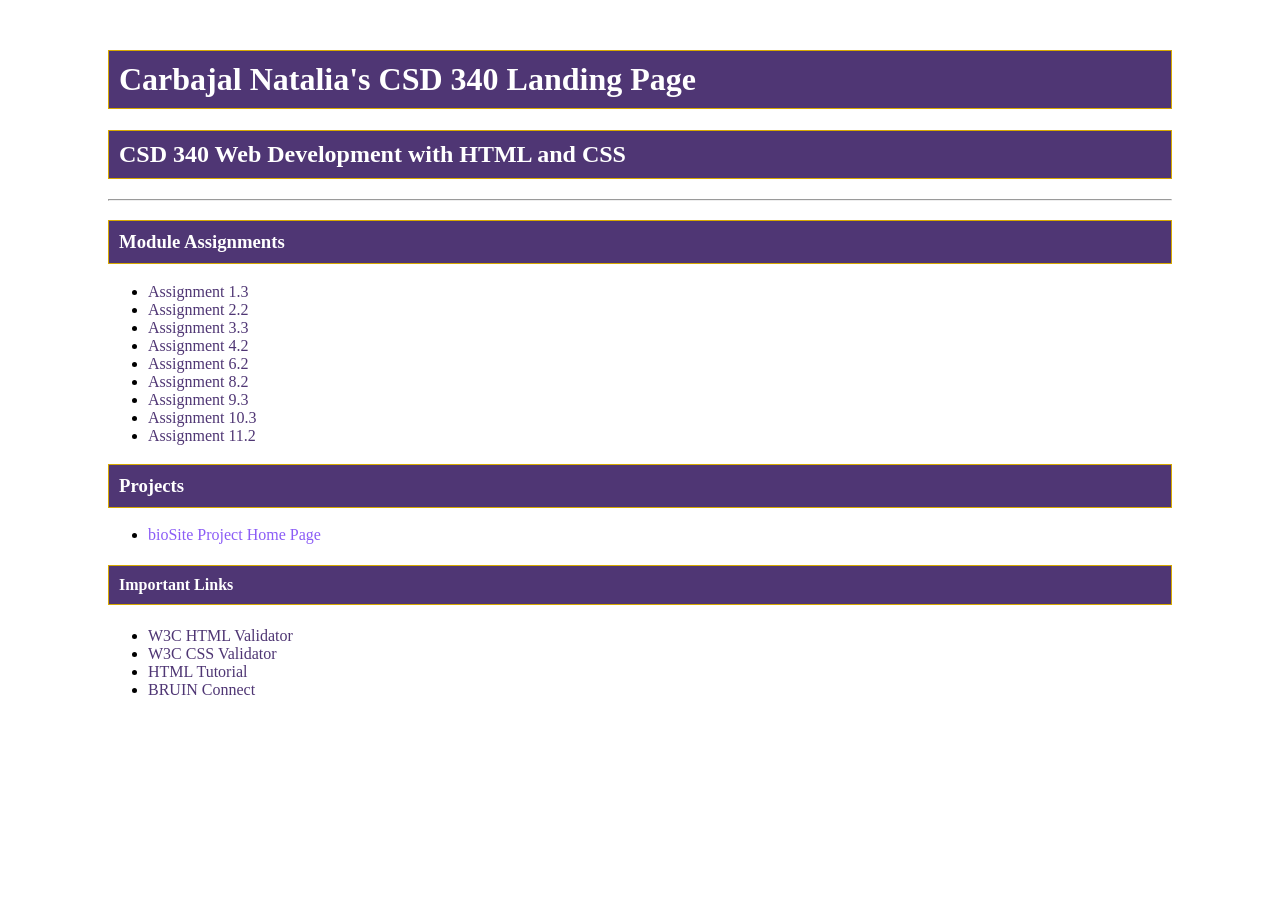
<file: index.html>
<!-- 
 Name: Natalia Carbajal
 Date: 8/23/2026
 Assignment: Module 3.2
 -->


<!DOCTYPE html>
<html lang="en">
<head>
    <meta name="description" content="Assignment 2.2 - Building a Web Page Exercise, Part 2">
    <meta name="keywords" content="html, css, web development, bellevue university">
    <meta name="robots" content="nofollow">
    <meta name="author" content="Natalia Carbajal">

    <title>Carbajal Natalia's CSD 340 Landing Page</title>

    <link href="site.css" type="text/css" rel="stylesheet">
</head>

<body>
    <div id="container">
        <h1>Carbajal Natalia's CSD 340 Landing Page</h1>
        <h2>CSD 340 Web Development with HTML and CSS</h2>
        <hr>

        <h3>Module Assignments</h3>
        <ul>
            <li><a href="module-1/carbajal_Mod1_3.html">Assignment 1.3</a></li>
            <li><a href="module-2/carbajal_Mod2_2.html">Assignment 2.2</a></li>
            <li><a href="module-3/carbajal_Mod3_3.html">Assignment 3.3</a></li>
            <li><a href="module-4/carbajal_Mod4_2.html">Assignment 4.2</a></li>
            <li><a href="module-6/carbajal_Mod6_2.html">Assignment 6.2</a></li>
            <li><a href="module-8/carbajal_Mod8_2.html">Assignment 8.2</a></li>
            <li><a href="module-9/carbajal_Mod9_3.html">Assignment 9.3</a></li>
            <li><a href="module-10/carbajal_Mod10_3.html">Assignment 10.3</a></li>
            <li><a href="module-11/carbajal_Mod11_2.html">Assignment 11.2</a></li>
        </ul>

        <h3>Projects</h3>
        <ul>
            <li><a href="">bioSite Project Home Page</a></li>
        </ul>
        <h4>Important Links</h4>

        <ul>
            <li><a href="https://validator.w3.org/">W3C HTML Validator</a></li>
            <li><a href="http://jigsaw.w3.org/css-validator/">W3C CSS Validator</a></li>
            <li><a href="https://www.w3schools.com/html/">HTML Tutorial</a></li>
            <li><a href="https://bruinconnect.bellevue.edu/">BRUIN Connect</a></li>
        </ul>

    </div>
</body>
</html>
</file>
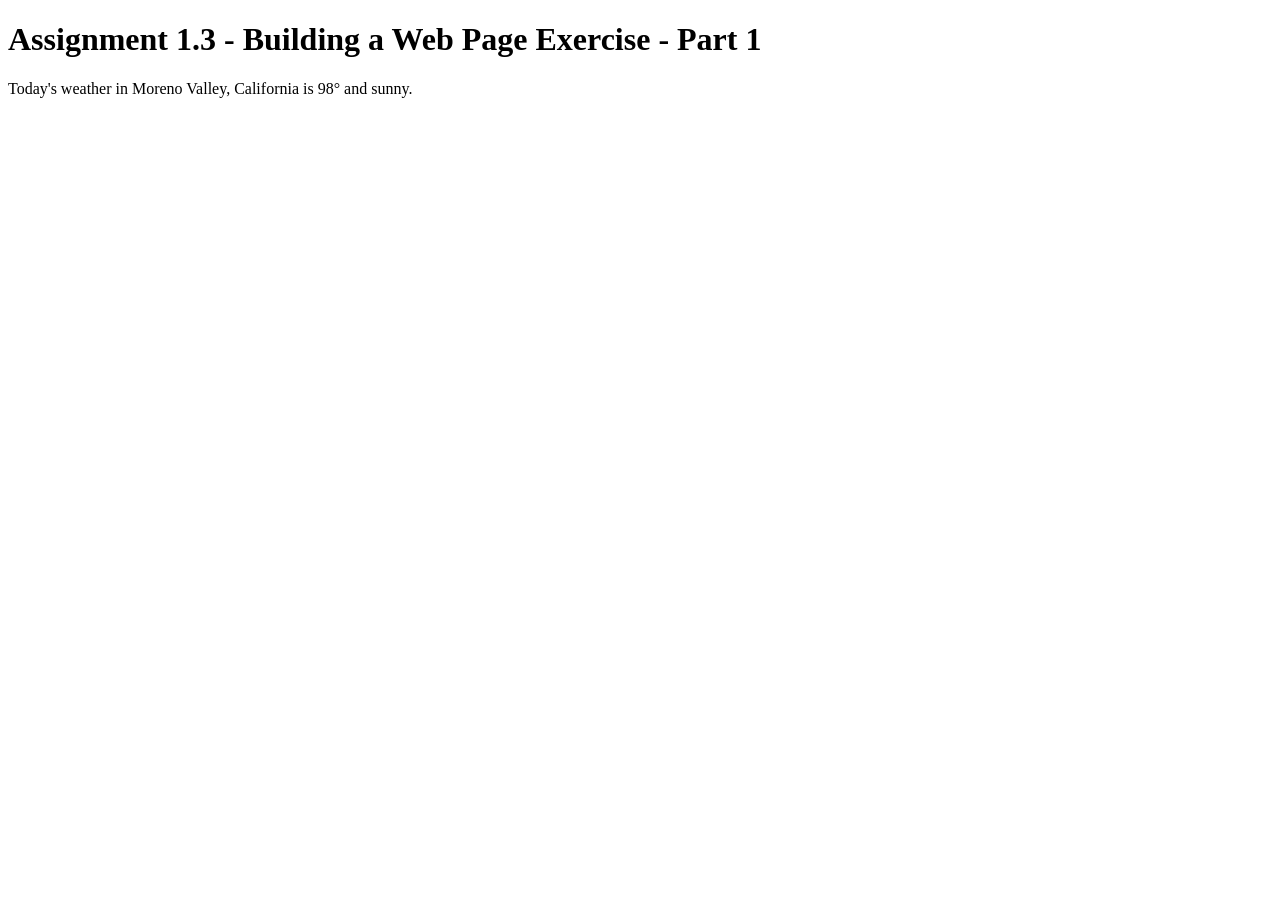
<file: module-1/carbajal_Mod1_3.html>
<!DOCTYPE html>
<html lang="en">
<head>
    <title>CSD 340 Web Development with HTML and CSS</title>
</head>
 
<body>
 <h1> Assignment 1.3 - Building a Web Page Exercise - Part 1</h1>
 <P> Today's weather in Moreno Valley, California is 98&deg; and sunny.</P>
</body>
 
</html>
</file>
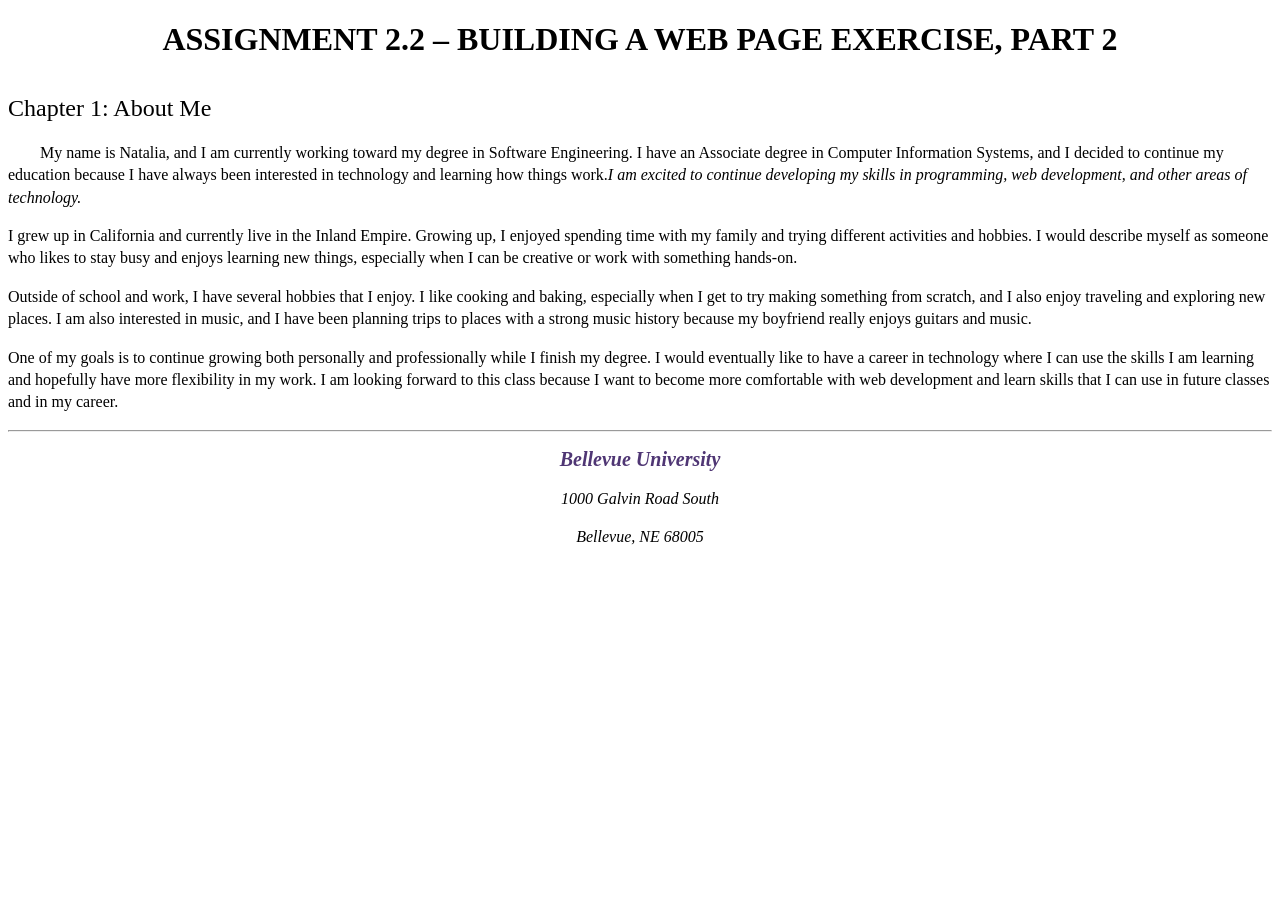
<file: module-2/carbajal_Mod2_2.html>
<!DOCTYPE html>
<html lang="en">
<head>
    <meta name="description" content="Assignment 2.2 - Building a Web Page Exercise, Part 2">
    <meta name="keywords" content="html, css, web development, bellevue university">
    <meta name="robots" content="nofollow">
    <meta name="author" content="Natalia Carbajal">

    <title>CSD 340 Development with HTML and CSS</title>
    <link href="carbajal_Mod2_2.css" type="text/css" rel="stylesheet">
</head>

<body>
    <div id="container">
        <h1>Assignment 2.2 &ndash; Building a Web Page Exercise, Part 2</h1>
        <h2>Chapter 1: About Me</h2>

        <p class="intro">My name is Natalia, and I am currently working toward my degree in Software Engineering.
            I have an Associate degree in Computer Information Systems, and I decided to continue my education because 
            I have always been interested in technology and learning how things work.<span class="sentence">I am excited to continue developing 
            my skills in programming, web development, and other areas of technology.</span>
        </p>

        <p> I grew up in California and currently live in the Inland Empire. Growing up, I enjoyed spending time with my family
            and trying different activities and hobbies. I would describe myself as someone who likes to stay busy and enjoys 
            learning new things, especially when I can be creative or work with something hands-on.
        </p>

        <p>Outside of school and work, I have several hobbies that I enjoy. I like cooking and baking, especially when I get to try
            making something from scratch, and I also enjoy traveling and exploring new places. I am also interested in music, and 
            I have been planning trips to places with a strong music history because my boyfriend really enjoys guitars and music.
        </p>

        <p>One of my goals is to continue growing both personally and professionally while I finish my degree. I would eventually 
            like to have a career in technology where I can use the skills I am learning and hopefully have more flexibility in my work. 
            I am looking forward to this class because I want to become more comfortable with web development and learn skills that I can 
            use in future classes and in my career.</p>

        <hr />

        <address>
            <p><a href="https://www.bellevue.edu">Bellevue University</a></p>
            <p>1000 Galvin Road South</p>
            <p>Bellevue, NE 68005</p>
        </address>
    </div>
</body>

</html>
</file>
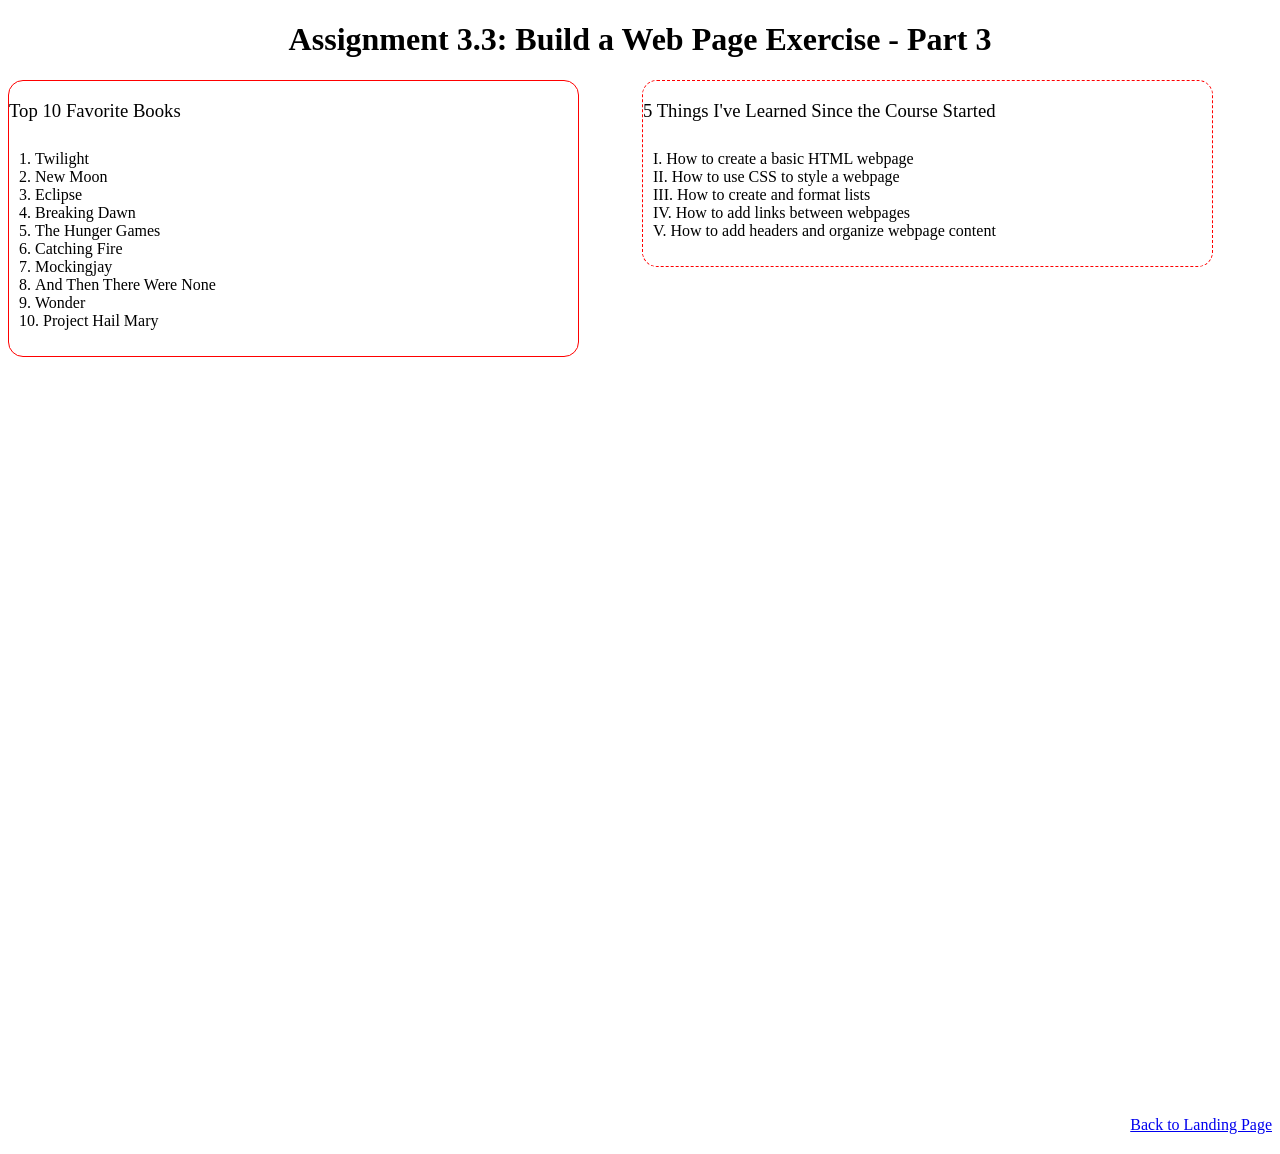
<file: module-3/carbajal_Mod3_3.html>
<!--
 Name: Natalia Carbajal
 Date: 8/23/2026
 Assignment: Module 3.3
-->

<!DOCTYPE html>
<html lang="en">
<head>
    <meta name="description" content="Assignment 3.3 - Building a Web Page Exercise, Part 3">
    <meta name="keywords" content="html, css, web development, bellevue university">
    <meta name="robots" content="nofollow">
    <meta name="author" content="Natalia Carbajal">

    <title>CSD 340 Web Development with HTML and CSS</title>
    <link rel="stylesheet" href="carbajal_Mod3_3.css" />
</head>

<body>
    <div id="container">
        <h1>Assignment 3.3: Build a Web Page Exercise - Part 3</h1>
        <div id="left">
        <h3>Top 10 Favorite Books</h3>
        <ol>
            <li>Twilight</li>
            <li>New Moon</li>
            <li>Eclipse</li>
            <li>Breaking Dawn</li>
            <li>The Hunger Games</li>
            <li>Catching Fire</li>
            <li>Mockingjay</li>
            <li>And Then There Were None</li>
            <li>Wonder</li>
            <li>Project Hail Mary</li>
        </ol>
    </div>

    <div id="right">
        <h3>5 Things I've Learned Since the Course Started</h3>
        <ol>
            <li>How to create a basic HTML webpage</li>
            <li>How to use CSS to style a webpage</li>
            <li>How to create and format lists</li>
            <li>How to add links between webpages</li>
            <li>How to add headers and organize webpage content</li>
        </ol>
    </div>
    <div id="bottom">
        <a href="../index.html">Back to Landing Page</a>
    </div>
</body>
</html>
</file>
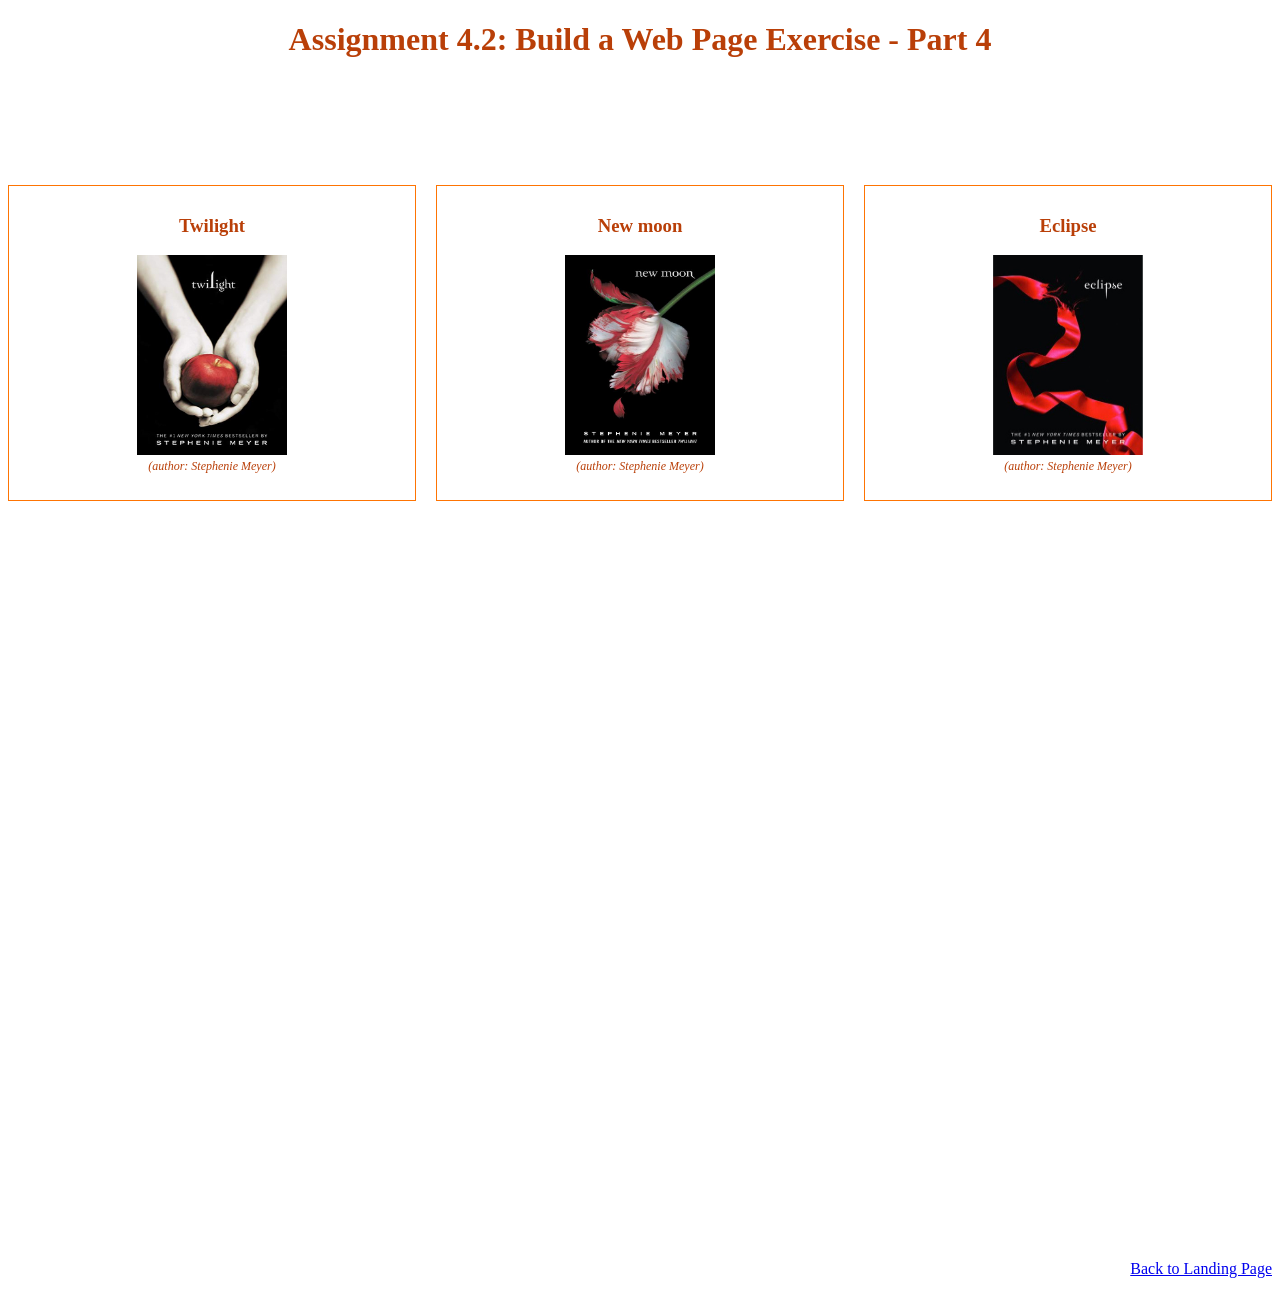
<file: module-4/carbajal_Mod4_2.html>
<!--
 Name: Natalia Carbajal
 Date: 8/30/2026
 Assignment: Module 4.2
-->

<!DOCTYPE html>
<html lang="en">

<head>
    <meta name="description" content="Assignment 4.2: Build a Web Page Exercise, Part 4">
    <meta name="keywords" content="html, css, web development, bellevue university">
    <meta name="robots" content="nofollow">
    <meta name="author" content="Natalia Carbajal">

    <title>CSD 340 Web Development with HTML and CSS</title>

    <!-- Link to CSS file -->
    <link rel="stylesheet" href="carbajal_Mod4_2.css">
</head>

<body>
    <div id="container">

        <!-- Page heading -->
        <h1>Assignment 4.2: Build a Web Page Exercise - Part 4</h1>

        <!-- Book gallery -->
        <div id="image-gallery">

            <div class="gallery-item">
                <h3>Twilight</h3>
                <figure>
                    <img src="images/Twilightbook.jpg" alt="Twilight">
                    <figcaption>(author: Stephenie Meyer)</figcaption>
                </figure>
            </div>

            <div class="gallery-item">
                <h3>New moon</h3>
                <figure>
                    <img src="images/newmoon.jpg" alt="New moon">
                    <figcaption>(author: Stephenie Meyer)</figcaption>
                </figure>
            </div>

            <div class="gallery-item">
                <h3>Eclipse</h3>
                <figure>
                    <img src="images/eclipse.jpg" alt="Eclipse">
                    <figcaption>(author: Stephenie Meyer)</figcaption>
                </figure>
            </div>

        </div>

        <!-- Back to landing page -->
        <div id="bottom-link">
            <a href="../index.html">Back to Landing Page</a>
        </div>

    </div>
</body>
</html>
</file>
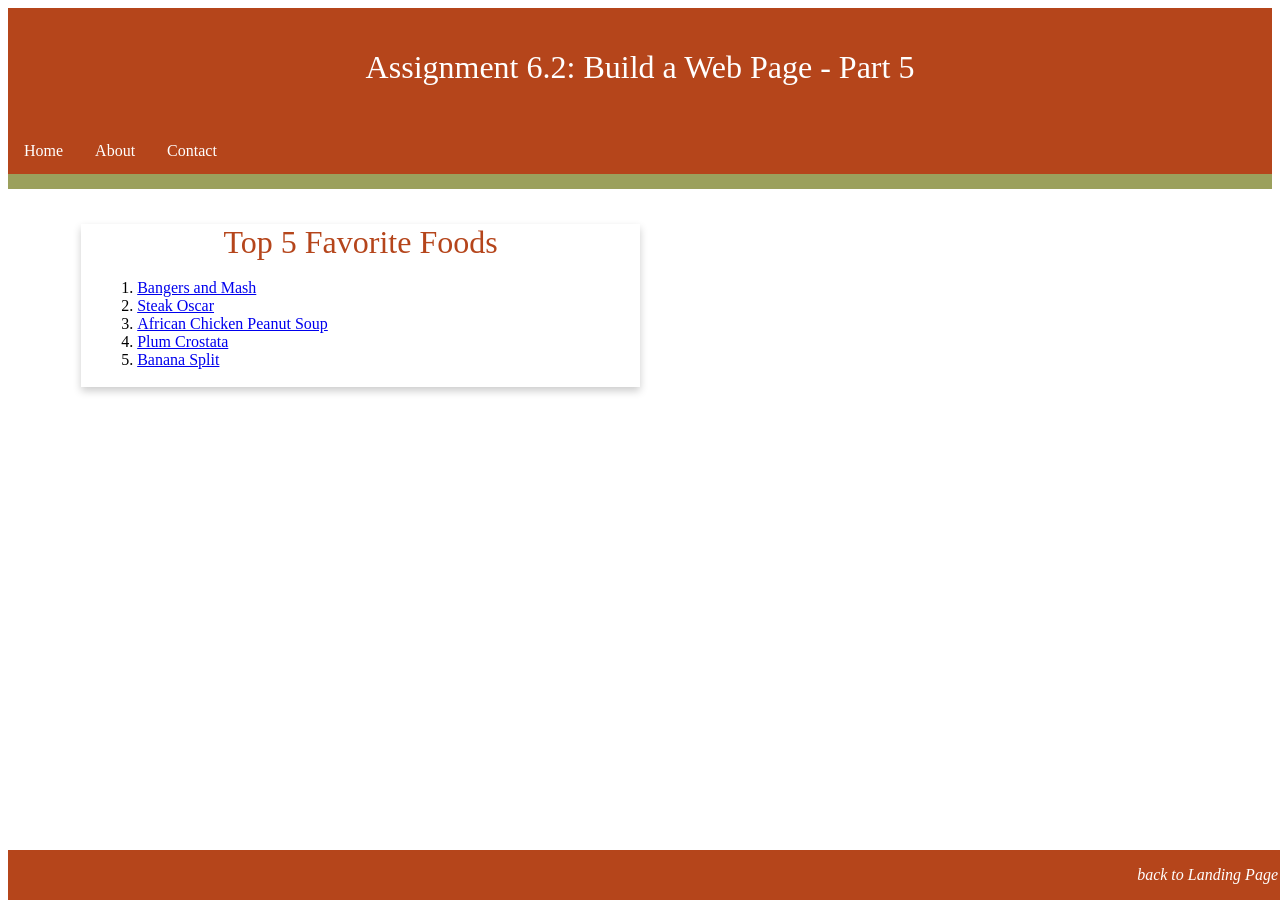
<file: module-6/carbajal_Mod6_2.html>
<!--
 Name: Natalia Carbajal
 Date: 9/13/2026
 Assignment: Module 6.2
-->

<!DOCTYPE html>
<html lang="en">

<head>
    <meta name="description" content="Assignment 6.2: Build a Web Page - Part 5">
    <meta name="keywords" content="html, css, web development, bellevue university">
    <meta name="robots" content="nofollow">
    <meta name="author" content="Natalia Carbajal">

    <title>CSD 340 Web Development with HTML and CSS</title>

    <!-- Link to CSS file -->
    <link rel="stylesheet" href="carbajal_Mod6_2.css">
</head>

<body>

    <!-- Header -->
    <header>
        <h1>Assignment 6.2: Build a Web Page - Part 5</h1>
    </header>

    <!-- Navigation -->
    <div id="navbar">
        <a href="#">Home</a>
        <a href="#">About</a>
        <a href="#">Contact</a>
    </div>

    <!-- Main content -->
    <div id="container">
        <div class="card">

            <div class="card-title">Top 5 Favorite Foods</div>

            <div class="card-content">
                <ol>
                    <li>
                        <a href="https://www.recipetineats.com/bangers-and-mash-sausage-with-onion-gravy/"
                           target="_blank" rel="noopener noreferrer">
                            Bangers and Mash
                        </a>
                    </li>

                    <li>
                        <a href="https://www.seriouseats.com/steak-oscar-recipe-11679593"
                           target="_blank" rel="noopener noreferrer">
                            Steak Oscar
                        </a>
                    </li>

                    <li>
                        <a href="https://thesundaysoup.blogspot.com/2011/01/west-african-chicken-peanut-soup.html"
                           target="_blank" rel="noopener noreferrer">
                            African Chicken Peanut Soup
                        </a>
                    </li>

                    <li>
                        <a href="https://small-pantry.com/recipes/summer-plum-crostata/"
                           target="_blank" rel="noopener noreferrer">
                            Plum Crostata
                        </a>
                    </li>

                    <li>
                        <a href="https://www.seriouseats.com/banana-split-recipe-8647745"
                           target="_blank" rel="noopener noreferrer">
                            Banana Split
                        </a>
                    </li>
                </ol>
            </div>

        </div>
    </div>

    <!-- Footer -->
    <footer>
        <p>
            <a href="../index.html">back to Landing Page</a>
        </p>
    </footer>

</body>
</html>
</file>
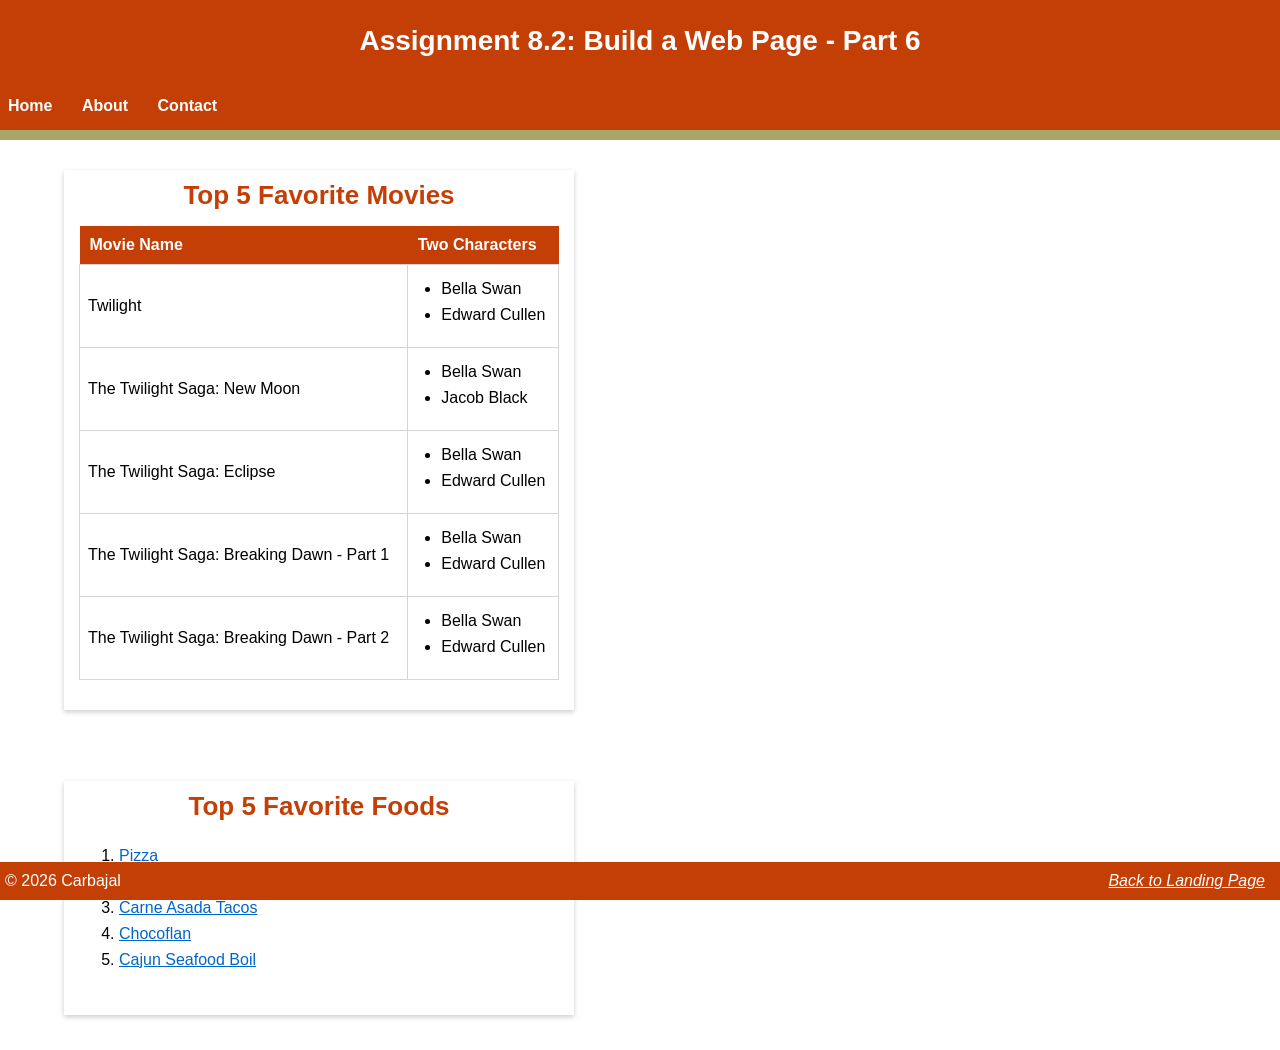
<file: module-8/carbajal_Mod8_2.html>
<!--
    Name: Natalia Carbajal
    Date: 9/20/2026
    Assignment: Module 8.2
-->

<!DOCTYPE html>
<html lang="en">
<head>
    <meta charset="UTF-8">
    <title>CSD 340 Web Development with HTML and CSS</title>
    <link rel="stylesheet" href="carbajal_Mod8_2.css">
</head>

<body>

    <header>
        <h1>Assignment 8.2: Build a Web Page - Part 6</h1>
    </header>

    <div id="navbar">
        <a href="#">Home</a>
        <a href="#">About</a>
        <a href="#">Contact</a>
    </div>

    <div id="container">

        <div class="card">
            <div class="card-title">Top 5 Favorite Movies</div>

            <div class="card-content">
                <table id="movies">
                    <tr>
                        <th>Movie Name</th>
                        <th>Two Characters</th>
                    </tr>

                    <tr>
                        <td>Twilight</td>
                        <td>
                            <ul>
                                <li>Bella Swan</li>
                                <li>Edward Cullen</li>
                            </ul>
                        </td>
                    </tr>

                    <tr>
                        <td>The Twilight Saga: New Moon</td>
                        <td>
                            <ul>
                                <li>Bella Swan</li>
                                <li>Jacob Black</li>
                            </ul>
                        </td>
                    </tr>

                    <tr>
                        <td>The Twilight Saga: Eclipse</td>
                        <td>
                            <ul>
                                <li>Bella Swan</li>
                                <li>Edward Cullen</li>
                            </ul>
                        </td>
                    </tr>

                    <tr>
                        <td>The Twilight Saga: Breaking Dawn - Part 1</td>
                        <td>
                            <ul>
                                <li>Bella Swan</li>
                                <li>Edward Cullen</li>
                            </ul>
                        </td>
                    </tr>

                    <tr>
                        <td>The Twilight Saga: Breaking Dawn - Part 2</td>
                        <td>
                            <ul>
                                <li>Bella Swan</li>
                                <li>Edward Cullen</li>
                            </ul>
                        </td>
                    </tr>
                </table>
            </div>
        </div>

        <br>
        <br>

        <div class="card">
            <div class="card-title">Top 5 Favorite Foods</div>

            <div class="card-content">
                <ol>
                    <li><a href="https://www.ricardocuisine.com/en/recipes/2049-homemade-pizza-dough" target="_blank">Pizza</a></li>
                    <li><a href="https://inmamamaggieskitchen.com/enfrijoladas-de-queso/" target="_blank">Enfrijoladas</a></li>
                    <li><a href="https://downshiftology.com/recipes/carne-asada-tacos/" target="_blank">Carne Asada Tacos</a></li>
                    <li><a href="https://www.bettycrocker.lat/recipe/chocoflan/" target="_blank">Chocoflan</a></li>
                    <li><a href="https://www.butterbeready.com/seafood-boil-with-garlic-butter-sauce/" target="_blank">Cajun Seafood Boil</a></li>
                </ol>
            </div>
        </div>

    </div>
    <footer>
        <p>&copy; 2026 Carbajal</p>
        <p><a href="../index.html">Back to Landing Page</a></p>
    </footer>   

</body>
</html>
</file>
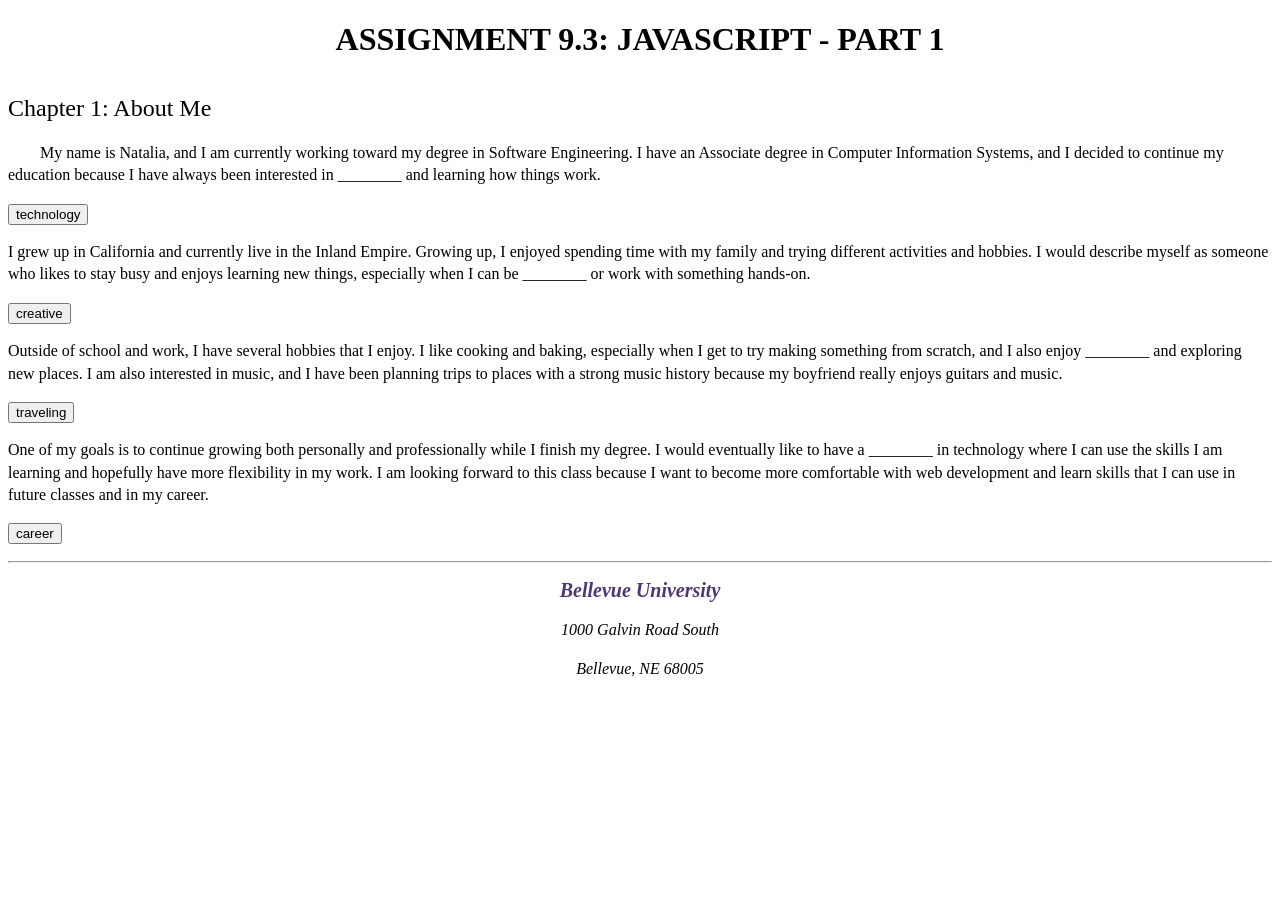
<file: module-9/carbajal_Mod9_3.html>
<!--
    Name: Natalia Carbajal
    Date: 9/27/2026
    Assignment: Module 9.3
-->

<!DOCTYPE html>
<html lang="en">

<head>
    <meta name="description" content="Assignment 9.3 - JavaScript Part 1">
    <meta name="keywords" content="html, css, javascript, web development, bellevue university">
    <meta name="robots" content="nofollow">
    <meta name="author" content="Natalia Carbajal">

    <title>CSD 340 Web Development with HTML and CSS</title>

    <link href="carbajal_Mod9_3.css" type="text/css" rel="stylesheet">

    <script>
        var firstVariableValue = "technology";
        var secondVariableValue = "creative";
        var thirdVariableValue = "traveling";
        var fourthVariableValue = "career";
    </script>
</head>

<body>

    <div id="container">

        <h1>Assignment 9.3: JavaScript - Part 1</h1>

        <h2>Chapter 1: About Me</h2>

        <p class="intro">My name is Natalia, and I am currently working toward my degree in Software Engineering.
            I have an Associate degree in Computer Information Systems, and I decided to continue my education because
            I have always been interested in <span id="technology">________</span> and learning how things work.
        </p>

        <p>
            <button type="button"
                onclick="document.getElementById('technology').innerHTML = firstVariableValue">technology</button>
        </p>

        <p>I grew up in California and currently live in the Inland Empire. Growing up, I enjoyed spending time with my family
            and trying different activities and hobbies. I would describe myself as someone who likes to stay busy and enjoys
            learning new things, especially when I can be <span id="creative">________</span> or work with something hands-on.
        </p>

        <p>
            <button type="button"
                onclick="document.getElementById('creative').innerHTML = secondVariableValue">creative</button>
        </p>

        <p>Outside of school and work, I have several hobbies that I enjoy. I like cooking and baking, especially when I get to try
            making something from scratch, and I also enjoy <span id="traveling">________</span> and exploring new places. I am also interested in music,
            and I have been planning trips to places with a strong music history because my boyfriend really enjoys guitars and music.
        </p>

        <p>
            <button type="button"
                onclick="document.getElementById('traveling').innerHTML = thirdVariableValue">traveling</button>
        </p>

        <p>One of my goals is to continue growing both personally and professionally while I finish my degree. I would eventually
            like to have a <span id="career">________</span> in technology where I can use the skills I am learning and hopefully have more
            flexibility in my work. I am looking forward to this class because I want to become more comfortable with web development
            and learn skills that I can use in future classes and in my career.
        </p>

        <p>
            <button type="button"
                onclick="document.getElementById('career').innerHTML = fourthVariableValue">career</button>
        </p>

        <hr />

        <address>
            <p><a href="https://www.bellevue.edu">Bellevue University</a></p>
            <p>1000 Galvin Road South</p>
            <p>Bellevue, NE 68005</p>
        </address>

    </div>

</body>

</html>
</file>
<file: site.css>
#container {
    margin-top: 50px;
    margin-left: 100px;
    margin-right: 100px;
}

h1, h2, h3, h4 {
    background-color: #4F3674;
    color: white;
    border: 1px solid #D6A800;
    padding: 10px;
}

a {
    color: #4F3674;
    text-decoration: none;
}

a:hover {
    color: #D6A800;
}

a:visited {
    color: #8B5CF6;
}
</file>
<file: module-2/carbajal_Mod2_2.css>
html, body {
    font-size: 16px;
}

p {
    font-weight: 400;
    line-height: 1.4em;
}

h1 {
    font-weight: 700;
    text-transform: uppercase;
    text-align: center;
}

h2 {
    font-weight: 500;
    text-align: left;
    padding-top: 15px;
}

address {
    text-align: center;
}

address a {
    font-weight: bold;
    font-size: 1.25em;
    color: #4F3674;
    text-decoration: none;
}

address a:hover {
    text-decoration: underline;
    background-color: #D6A800;
}

address a:visited {
    color: #8B5CF6;
}

.sentence {
    font-style: italic;
}

.intro {
    text-indent: 2em;
}
</file>
<file: module-3/carbajal_Mod3_3.css>
/*
 Name: Natalia Carbajal
 Date: 8/23/2026
 Assignment: Module 3.3 - Build a Web Page Exercise, Part 3
*/

h1 {
    text-align: center;
}

h3 {
    font-weight: 500;
}

ol {
    font-weight: 300;
    padding: 10px;
}

#left {
    width: 45%;
    float: left;
    border: 1px solid red;
    border-radius: 15px;
}

#left ol {
    list-style-position: inside;
}

#right {
    width: 45%;
    float: left;
    margin-left: 5%;
    border: 1px dashed red;
    border-radius: 15px;
}

#right ol {
    list-style: upper-roman;
    list-style-position: inside;
}

#bottom {
    width: 100%;
    margin-top: 60%;
    margin-bottom: 20px;
    float: right;
    text-align: right;
    clear: both;
}

#bottom a:hover {
    text-decoration: underline;
}

/* Show underline when hovering over links */
#bottom a:hover {
    text-decoration: underline;
}
</file>
<file: module-4/carbajal_Mod4_2.css>
/*
 Name: Natalia Carbajal
 Date: 8/30/2026
 Assignment: Module 4.2 Assignment
*/

/* Sets the width of the main container */
#container {
    width: 100%;
}

/* Centers the main heading and changes its color */
h1 {
    text-align: center;
    color: rgba(185, 63, 8, 1);
}

/* Creates a three-column grid for the book images */
#image-gallery {
    display: grid;
    grid-template-columns: auto auto auto;
    gap: 20px;
    margin-top: 10%;
}

/* Adds a border and padding around each book */
.gallery-item {
    border: 1px solid rgb(254, 116, 3);
    padding: 10px;
}

/* Centers the book titles and matches the heading color */
h3 {
    text-align: center;
    color: rgba(185, 63, 8, 1);
}

/* Centers each book image inside its gallery item */
figure {
    text-align: center;
}

/* Makes the author information italic and smaller */
figcaption {
    font-style: italic;
    font-size: 0.75em;
    color: rgba(185, 63, 8, 1);
}

/* Sets the size of the book cover images */
img {
    width: 150px;
    height: 200px;
}

/* Positions the link toward the bottom-right of the page */
#bottom-link {
    width: 100%;
    margin-top: 60%;
    float: right;
    margin-bottom: 20px;
    text-align: right;
}
</file>
<file: module-6/carbajal_Mod6_2.css>
/*
 Name: Natalia Carbajal
 Date: 9/13/2026
 Assignment: Module 6.2 Assignment
*/

/* ---------- HEADER ---------- */
header {
  background-color: #b5451b;
  color: white;
  padding: 20px;
  text-align: center;
}

h1 {
  font-weight: 400;
}

/* ---------- NAVBAR ---------- */
#navbar {
  overflow: hidden;
  background-color: #b5451b;
  border-bottom: 15px solid #9ba05c;
}

#navbar a {
  float: left;
  display: block;
  color: white;
  text-align: center;
  padding: 14px 16px;
  text-decoration: none;
}

#navbar a:hover {
  background-color: #7d8247;
  color: white;
}

/* ---------- CONTAINER ---------- */
#container {
  margin-top: 2%;
  margin-left: 5%;
  margin-right: 5%;
  padding: 10px;
  padding-bottom: 60px;
}

/* ---------- CARD ---------- */
.card {
  box-shadow: 0 4px 8px 0 rgba(0, 0, 0, 0.2);
  transition: 0.3s;
  width: 50%;
  background-color: #ffffff;
}

.card:hover {
  box-shadow: 0 8px 16px 0 rgba(0, 0, 0, 0.2);
}

.card-title {
  text-align: center;
  font-size: 2em;
  color: #b5451b;
  font-weight: 400;
}

.card-content {
  padding: 2px 16px;
}

/* ---------- FOOTER ---------- */
footer {
  background-color: #b5451b;
  position: absolute;
  bottom: 0;
  width: 100%;
}

footer p {
  color: white;
  font-weight: 400;
  float: right;
  padding-right: 10px;
  font-style: italic;
}

footer a {
  text-decoration: none;
  color: white;
}

footer a:hover {
  text-decoration: underline;
}
</file>
<file: module-8/carbajal_Mod8_2.css>
/*
    Name: Natalia Carbajal
    Date: 9/20/2026
    Assignment: Module 8.2
*/

/* ---------- GENERAL PAGE ---------- */

body {
    margin: 0;
    font-family: Arial, sans-serif;
    background-color: white;
}

/* ---------- HEADER ---------- */

header {
    background-color: #C43F06;
    padding: 25px;
    text-align: center;
}

header h1 {
    color: white;
    margin: 0;
    font-size: 28px;
}

/* ---------- NAVIGATION ---------- */

#navbar {
    background-color: #C43F06;
    padding: 15px 8px;
    border-bottom: 10px solid #A7A66B;
}

#navbar a {
    color: white;
    text-decoration: none;
    font-weight: bold;
    margin-right: 25px;
}

#navbar a:hover {
    text-decoration: underline;
}

/* ---------- CONTAINER ---------- */

#container {
    width: 90%;
    margin: 30px auto;
}

/* ---------- CARDS ---------- */

.card {
    width: 480px;
    background-color: white;
    margin-bottom: 35px;
    padding: 0 15px 25px 15px;
    box-shadow: 0 2px 5px #CCCCCC;
}

/* ---------- CARD TITLE ---------- */

.card-title {
    color: #C43F06;
    font-size: 26px;
    font-weight: bold;
    text-align: center;
    padding: 10px;
}

/* ---------- CARD CONTENT ---------- */

.card-content {
    padding: 5px 0;
}

/* ---------- MOVIE TABLE ---------- */

#movies {
    width: 100%;
    border-collapse: collapse;
}

#movies th {
    background-color: #C43F06;
    color: white;
    text-align: left;
    padding: 10px;
}

#movies td {
    border: 1px solid #D5D5D5;
    padding: 15px 8px;
}

#movies ul {
    margin: 0;
    padding-left: 25px;
}

/* ---------- FOOD LIST ---------- */

.card-content ol {
    margin-top: 10px;
}

.card-content li {
    margin-bottom: 8px;
}

.card-content a {
    color: #0066CC;
}

/* ---------- FOOTER ---------- */

footer {
    position: fixed;
    bottom: 0;
    left: 0;
    width: 100%;
    background-color: #C43F06;
    color: white;
    padding: 10px 0;
}

footer p {
    margin: 0;
}

footer p:first-child {
    float: left;
    padding-left: 5px;
}

footer p:last-child {
    text-align: right;
    padding-right: 15px;
}

footer a {
    color: white;
    font-style: italic;
}
</file>
<file: module-9/carbajal_Mod9_3.css>
html, body {
    font-size: 16px;
}

p {
    font-weight: 400;
    line-height: 1.4em;
}

h1 {
    font-weight: 700;
    text-transform: uppercase;
    text-align: center;
}

h2 {
    font-weight: 500;
    text-align: left;
    padding-top: 15px;
}

address {
    text-align: center;
}

address a {
    font-weight: bold;
    font-size: 1.25em;
    color: #4F3674;
    text-decoration: none;
}

address a:hover {
    text-decoration: underline;
    background-color: #D6A800;
}

address a:visited {
    color: #8B5CF6;
}

.sentence {
    font-style: italic;
}

.intro {
    text-indent: 2em;
}
</file>
